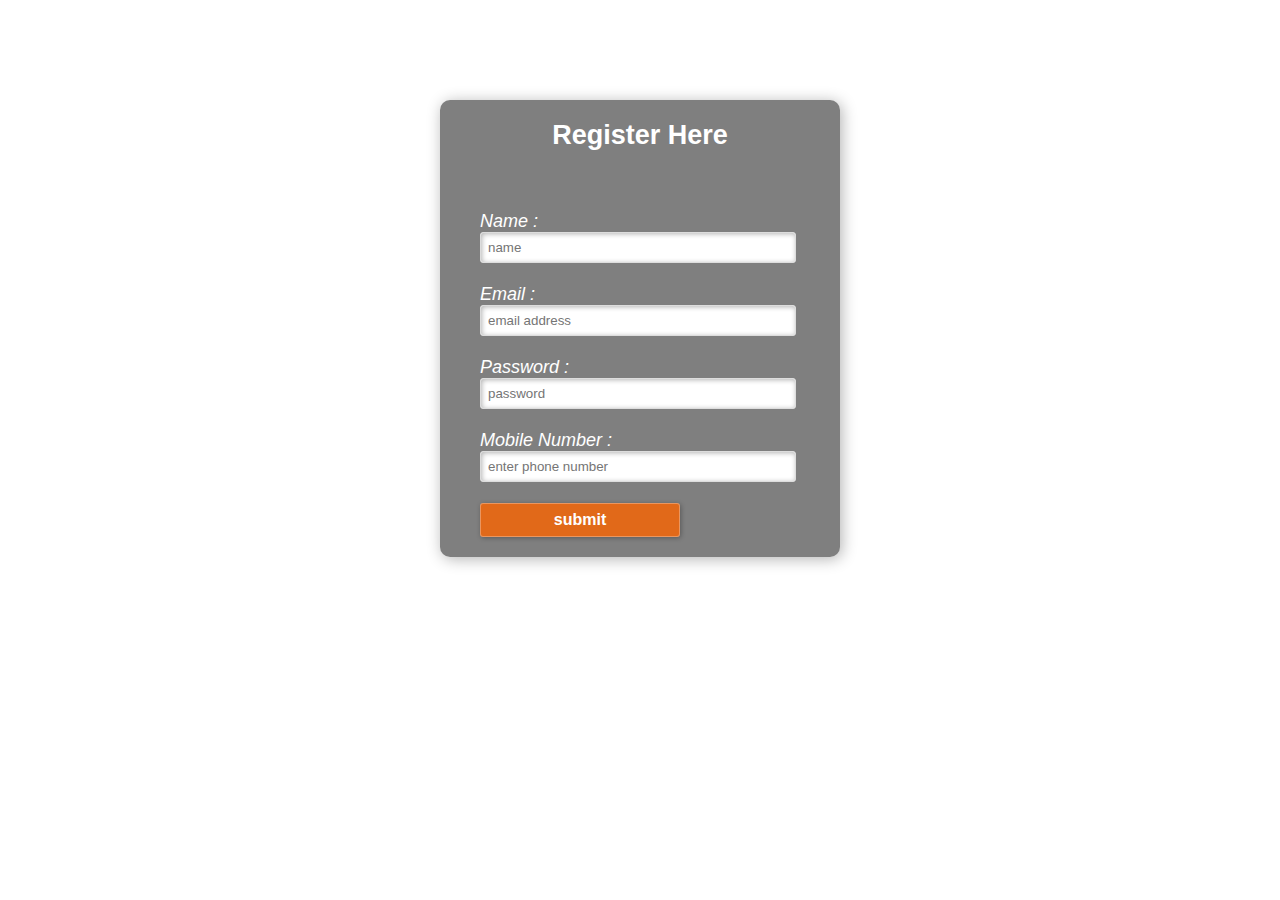
<file: register.html>
<!DOCTYPE html>
<html>

<head>
    <title> Register </title>
    <link rel="stylesheet" href="register.css">


</head>

<body>
    <div class="main">
        <div class="register">
            <h2>Register Here</h2>
            <form id="register" method="post">
                <label>  Name : </label>
                <br>
                <input type="text" name="name" id="name" placeholder="name">
                <br><br>
                <label> Email : </label>
                <br>
                <input type="email" name="email" id="name" placeholder="email address">
                <br><br>
                <label> Password : </label>
                <br>
                <input type="password" name="password" id="name" placeholder="password">
                <br><br>
                <label> Mobile Number : </label>
                <br>
                <input type="tel" name="tel" id="name" placeholder="enter phone number">
                <br><br>
                <input type="submit" value="submit" name="submit" id="submit">
            </form>
        </div>
    </div>
</body>

</html>
</file>
<file: register.css>
*{
margin:0;
padding:0;
}
body{
background-image:url("https://cdn.crello.com/api/media/medium/385090208/stock-photo-close-view-colored-pencils-modern");
background-size:cover;
}
div.main{
width: 400px;
margin:100px auto 0px auto;
}
h2{
text-align:center;
padding:20px;
font-family:sans-serif;
}
div.register{
background-color:rgba(0,0,0,0.5);
width:100%;
font-size:18px;
border-radius:10px;
border:1px soid rgba(255,255,255,0.3);
box-shadow:2px 2px 15px rgba(0,0,0,0.3);
color:#fff;
}
form#register{
margin:40px;
}
label{
font-family:sans-serif;
font-size:18px;
font-style:italic;
}
input#name{
width:300px;
border:1px solid #ddd;
border-radius:3px;
outline:0;
padding:7px;
background-color:#fff;
box-shadow:inset 1px 1px 5px rgba(0,0,0,0.3);
}
input#submit{
width: 200px;
padding:7px;
font-size:16px;
font-family:sans-serif;
font-weight:600;
border:none;
border-radius:3px;
background-color:rgba(250,100,0,0.8);
color:#fff;
cursor:pointer;
border:1px solid rgba(255,255,255,0.3);
box-shadow:1px 1px 5px rgba(0,0,0,0.3);
margin-bottom:20px;
}
</file>
